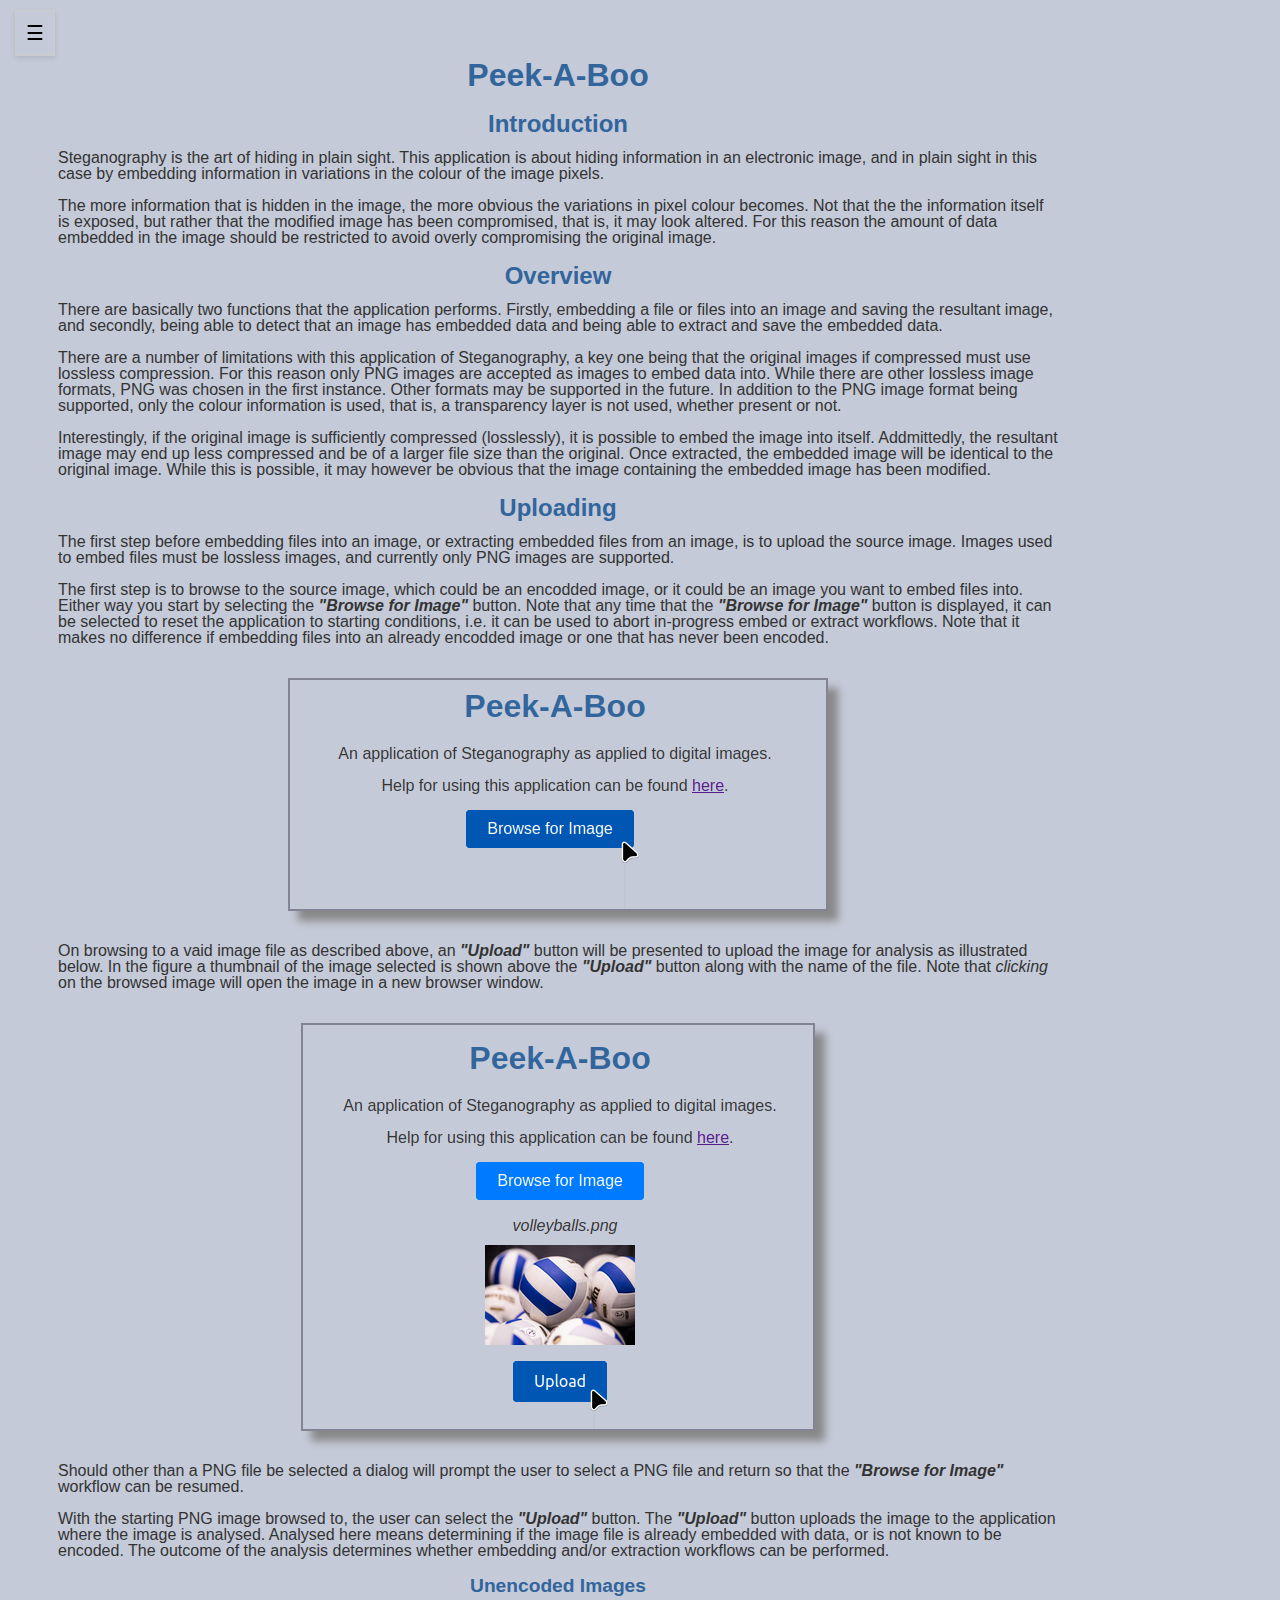
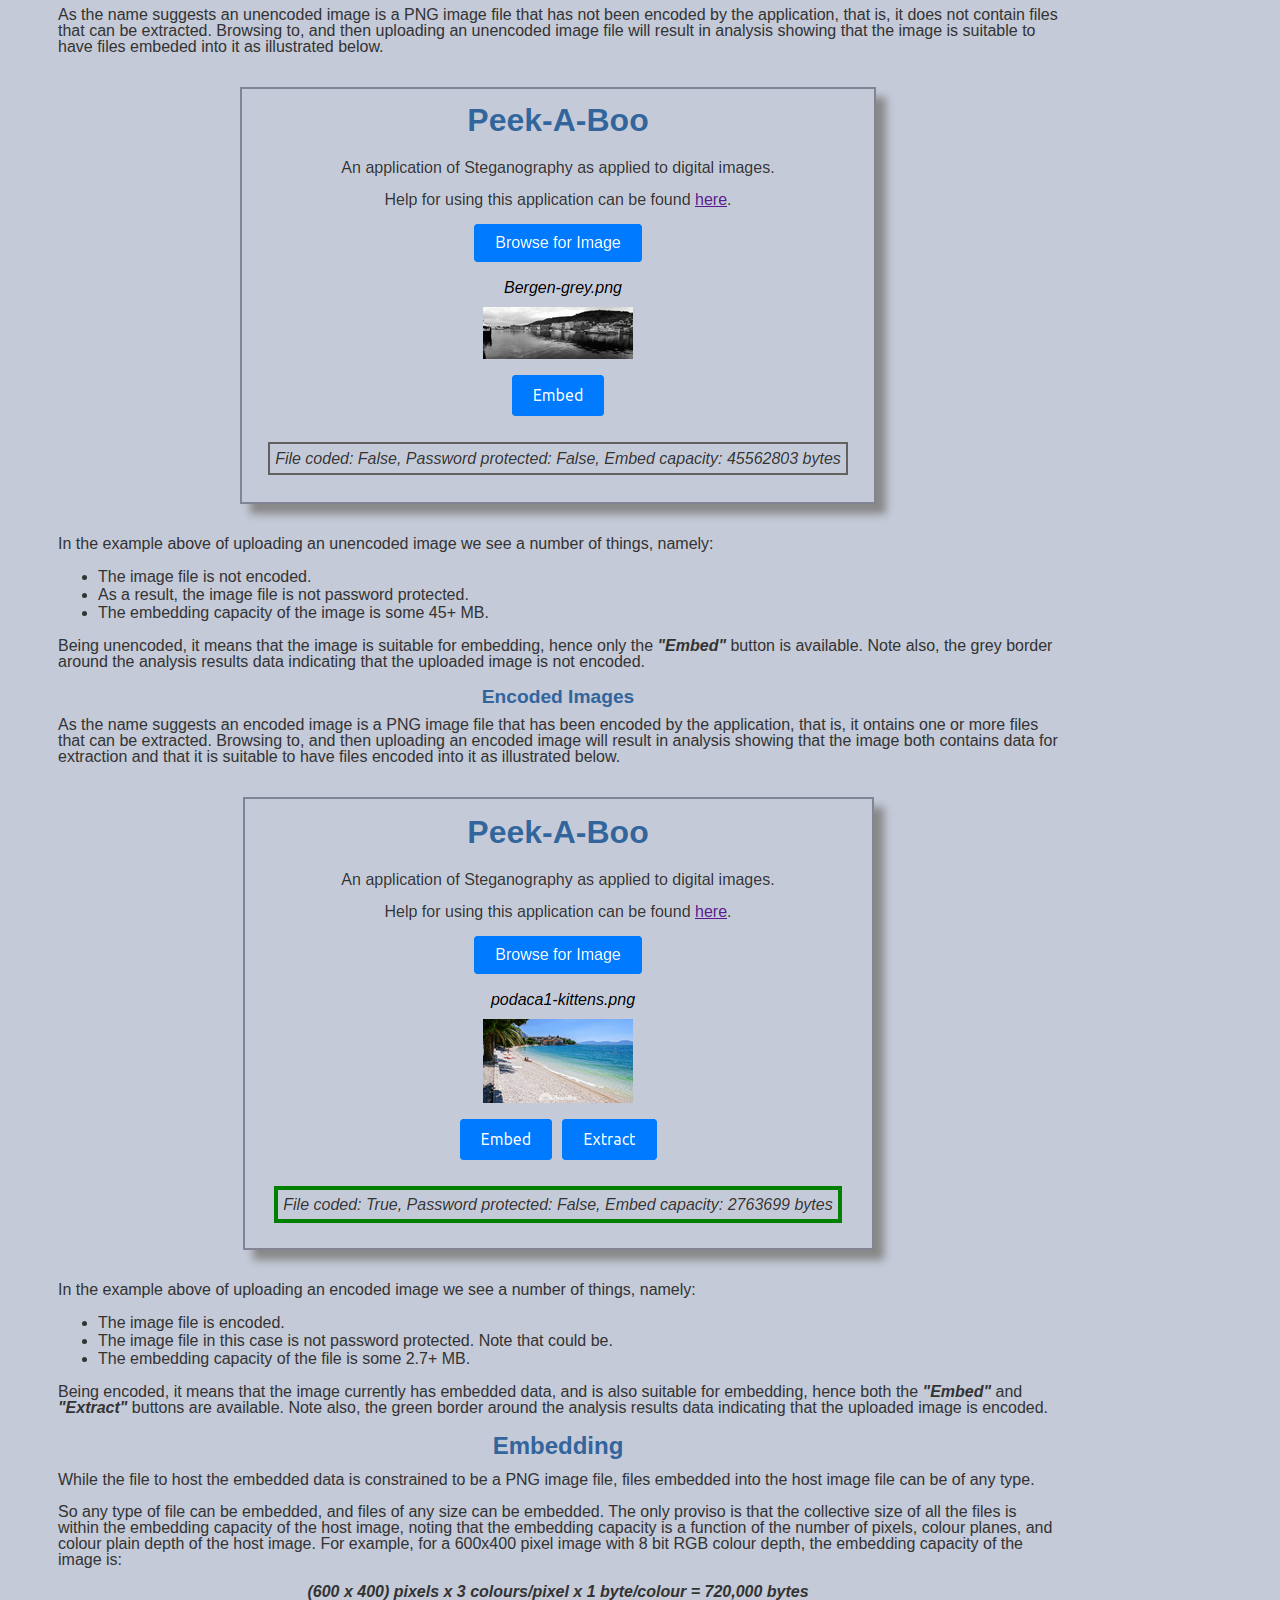
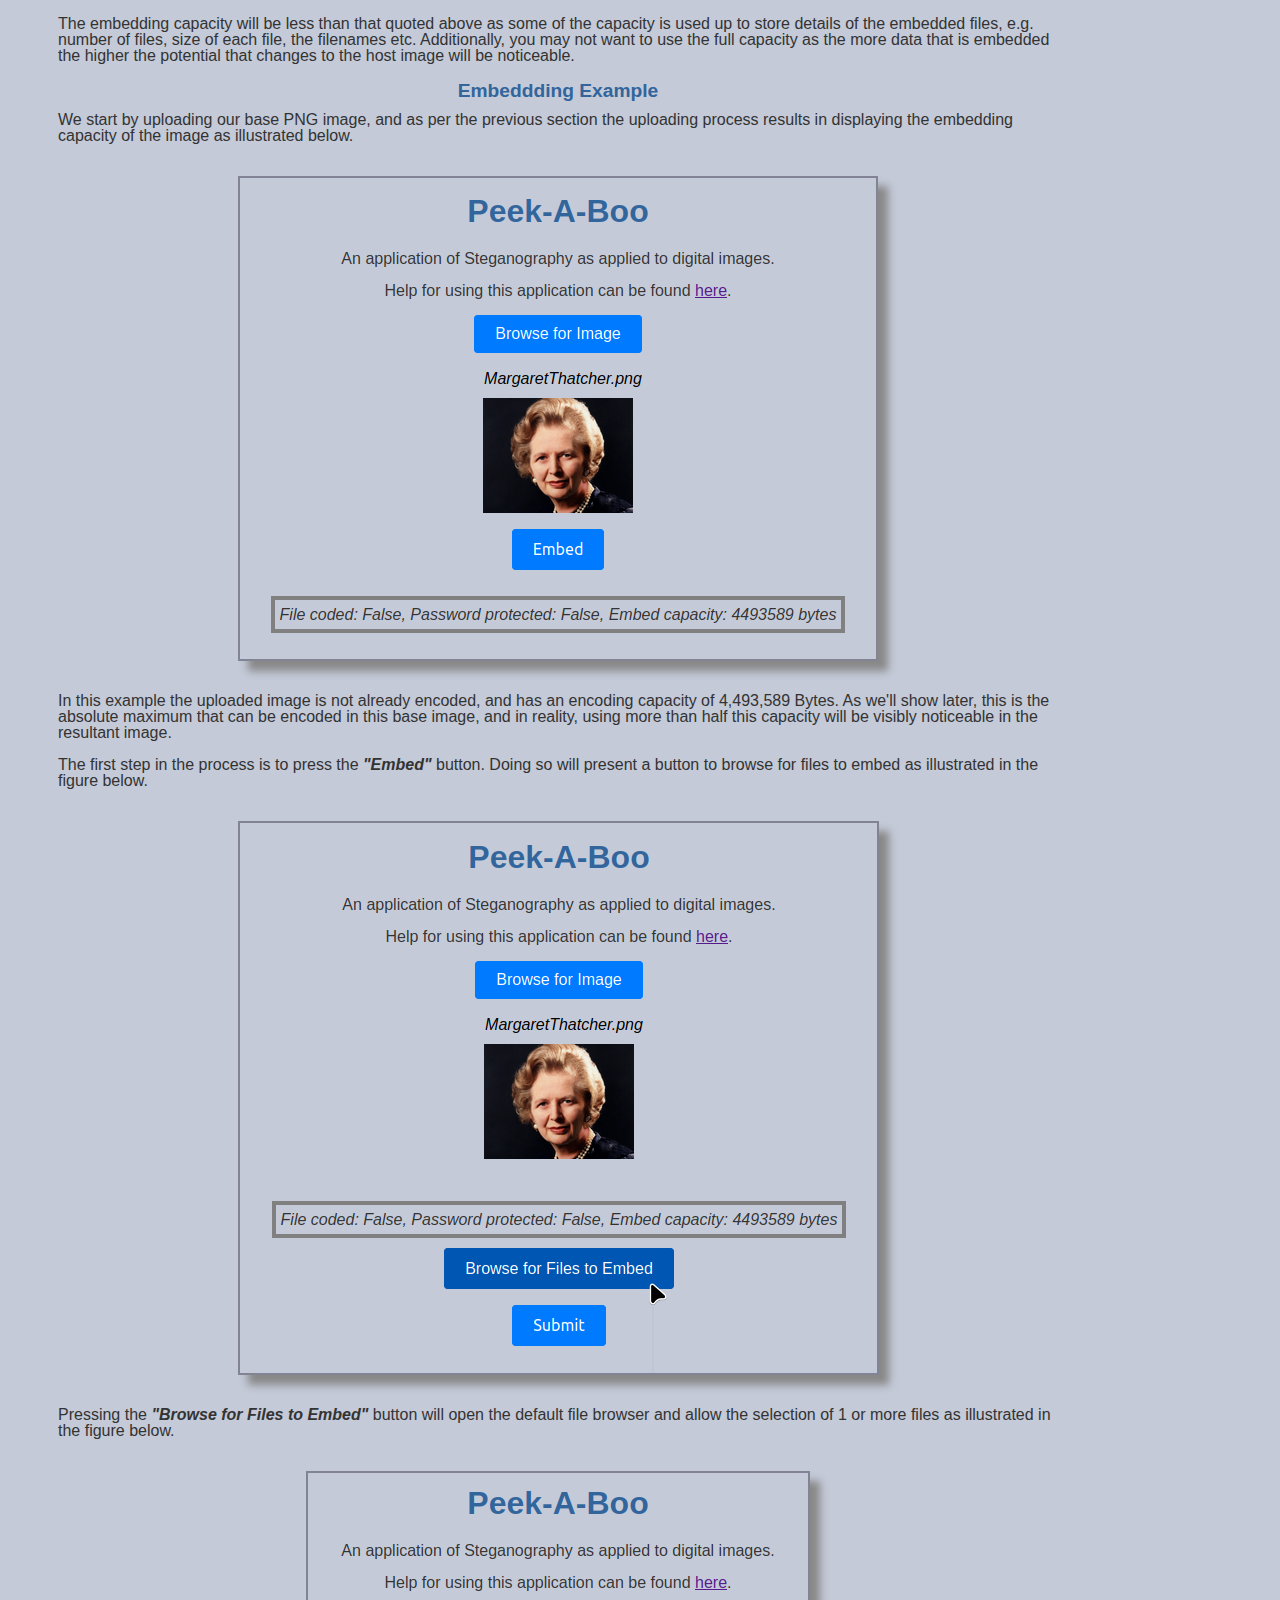
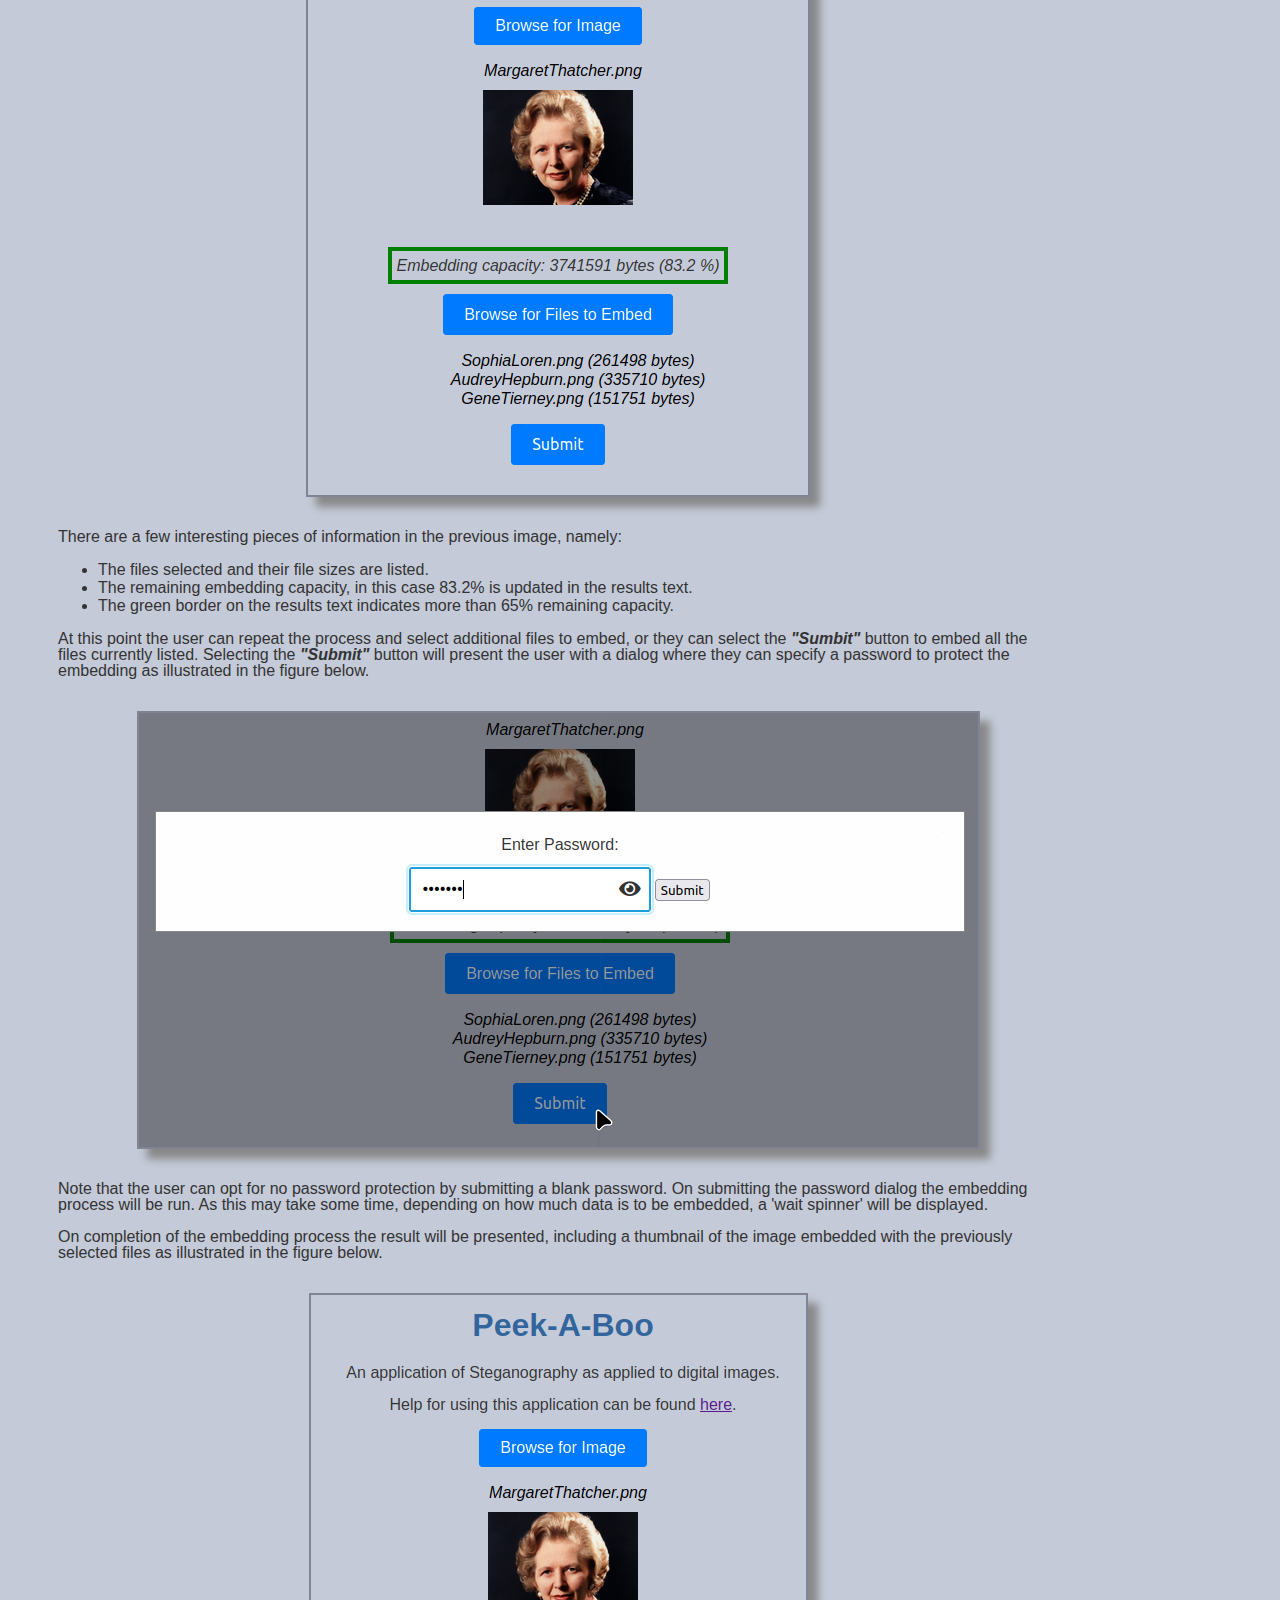
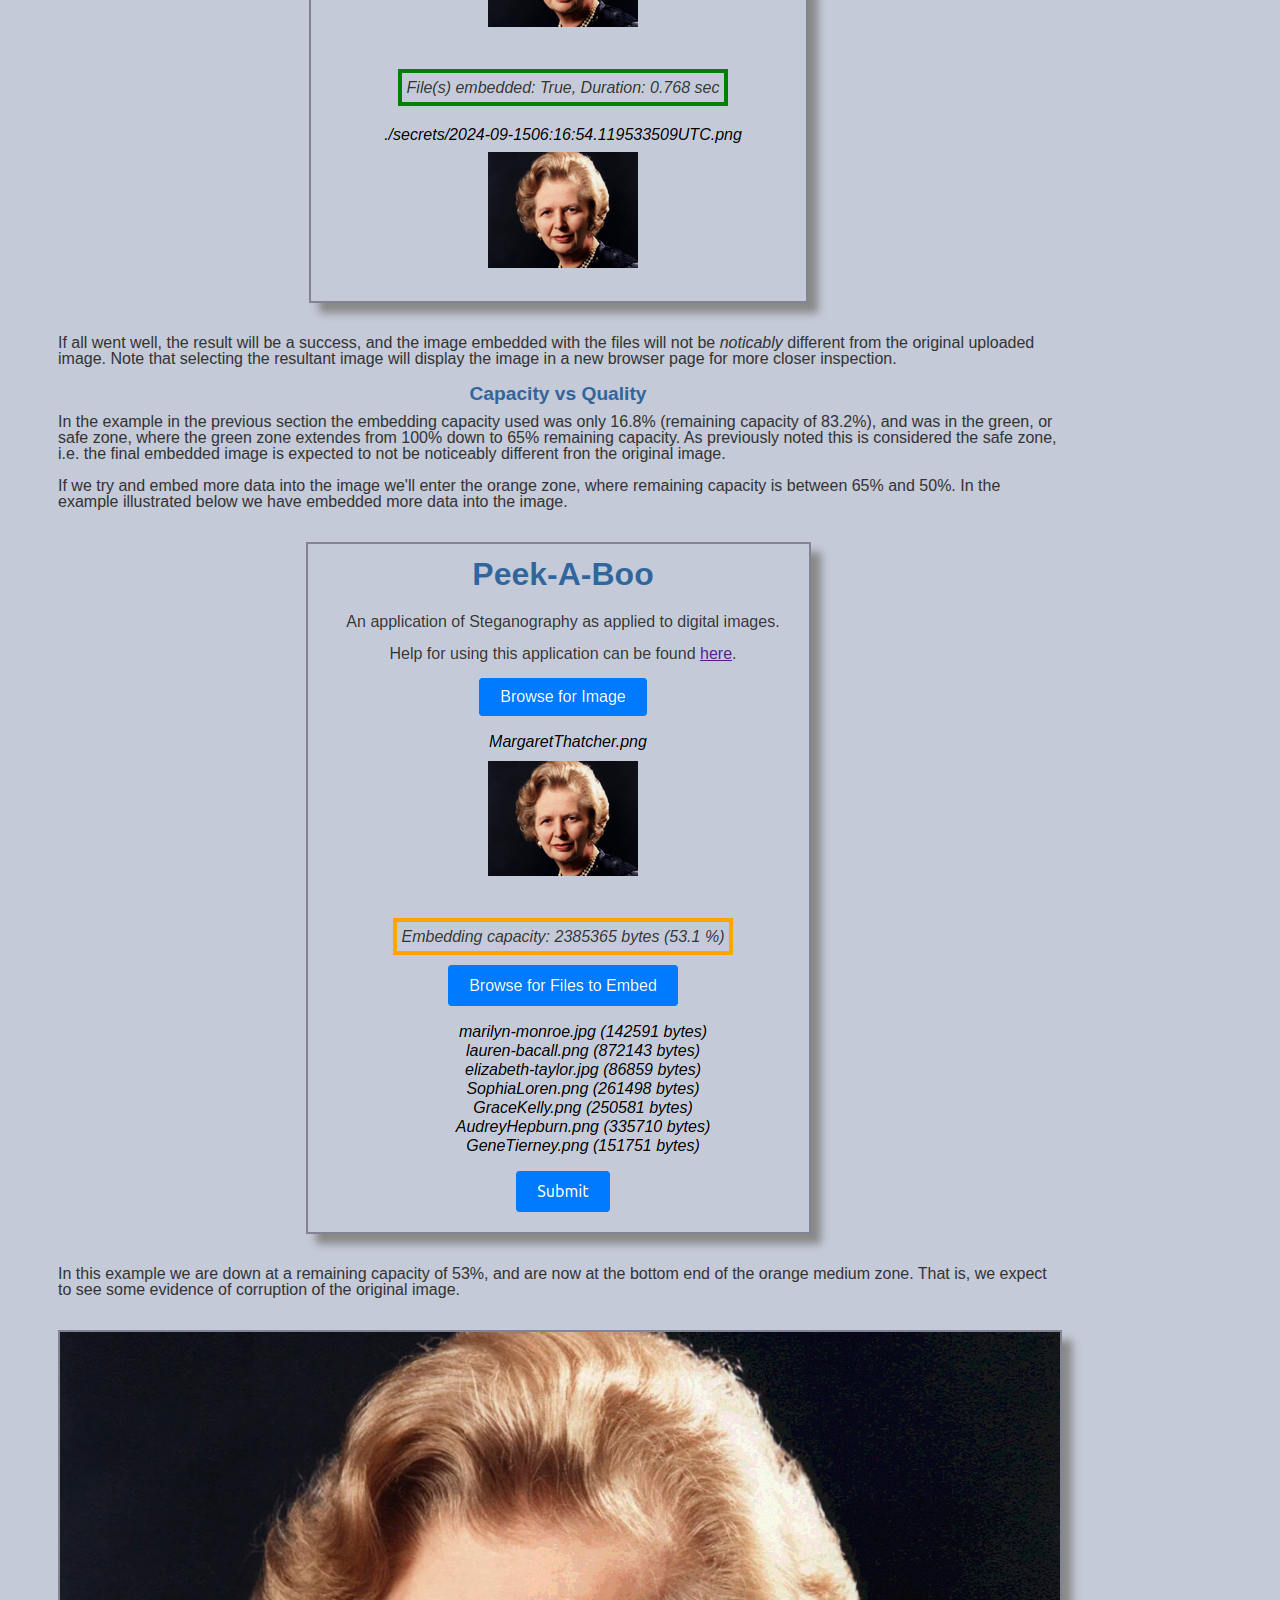
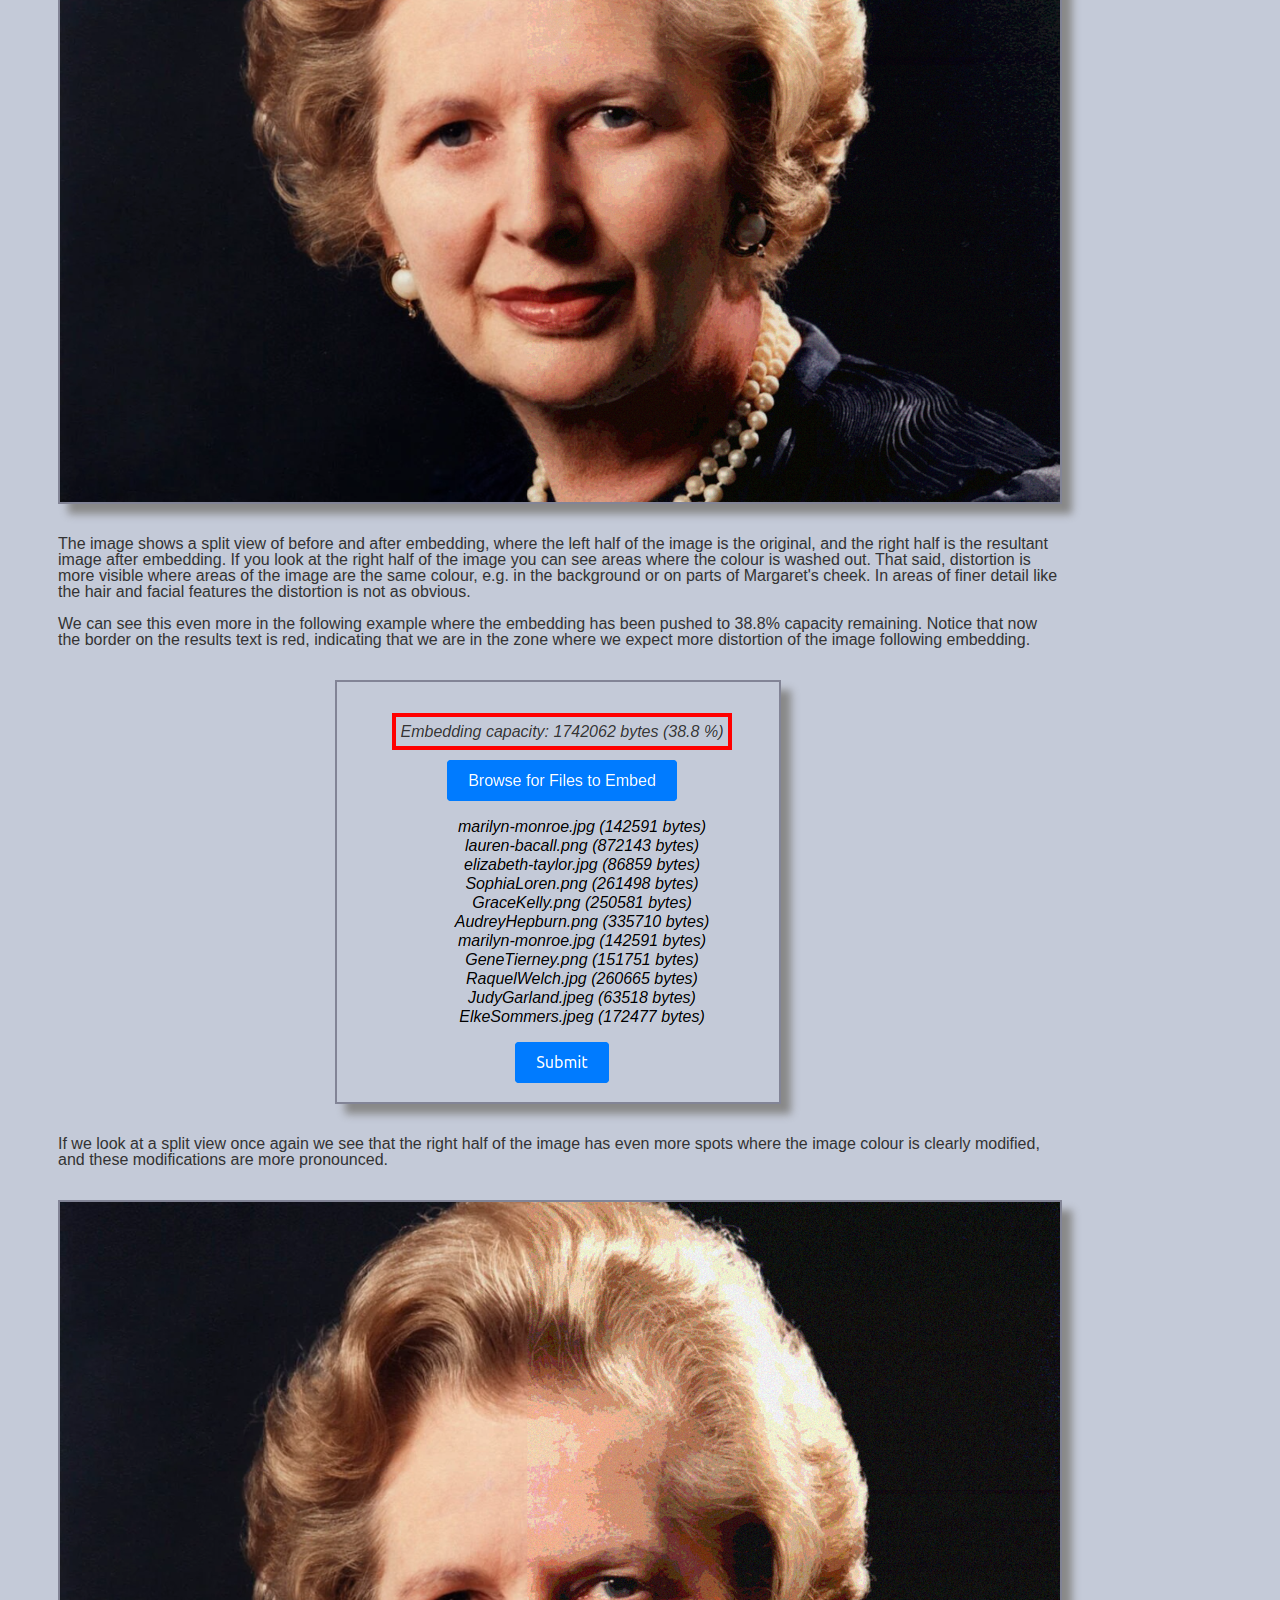
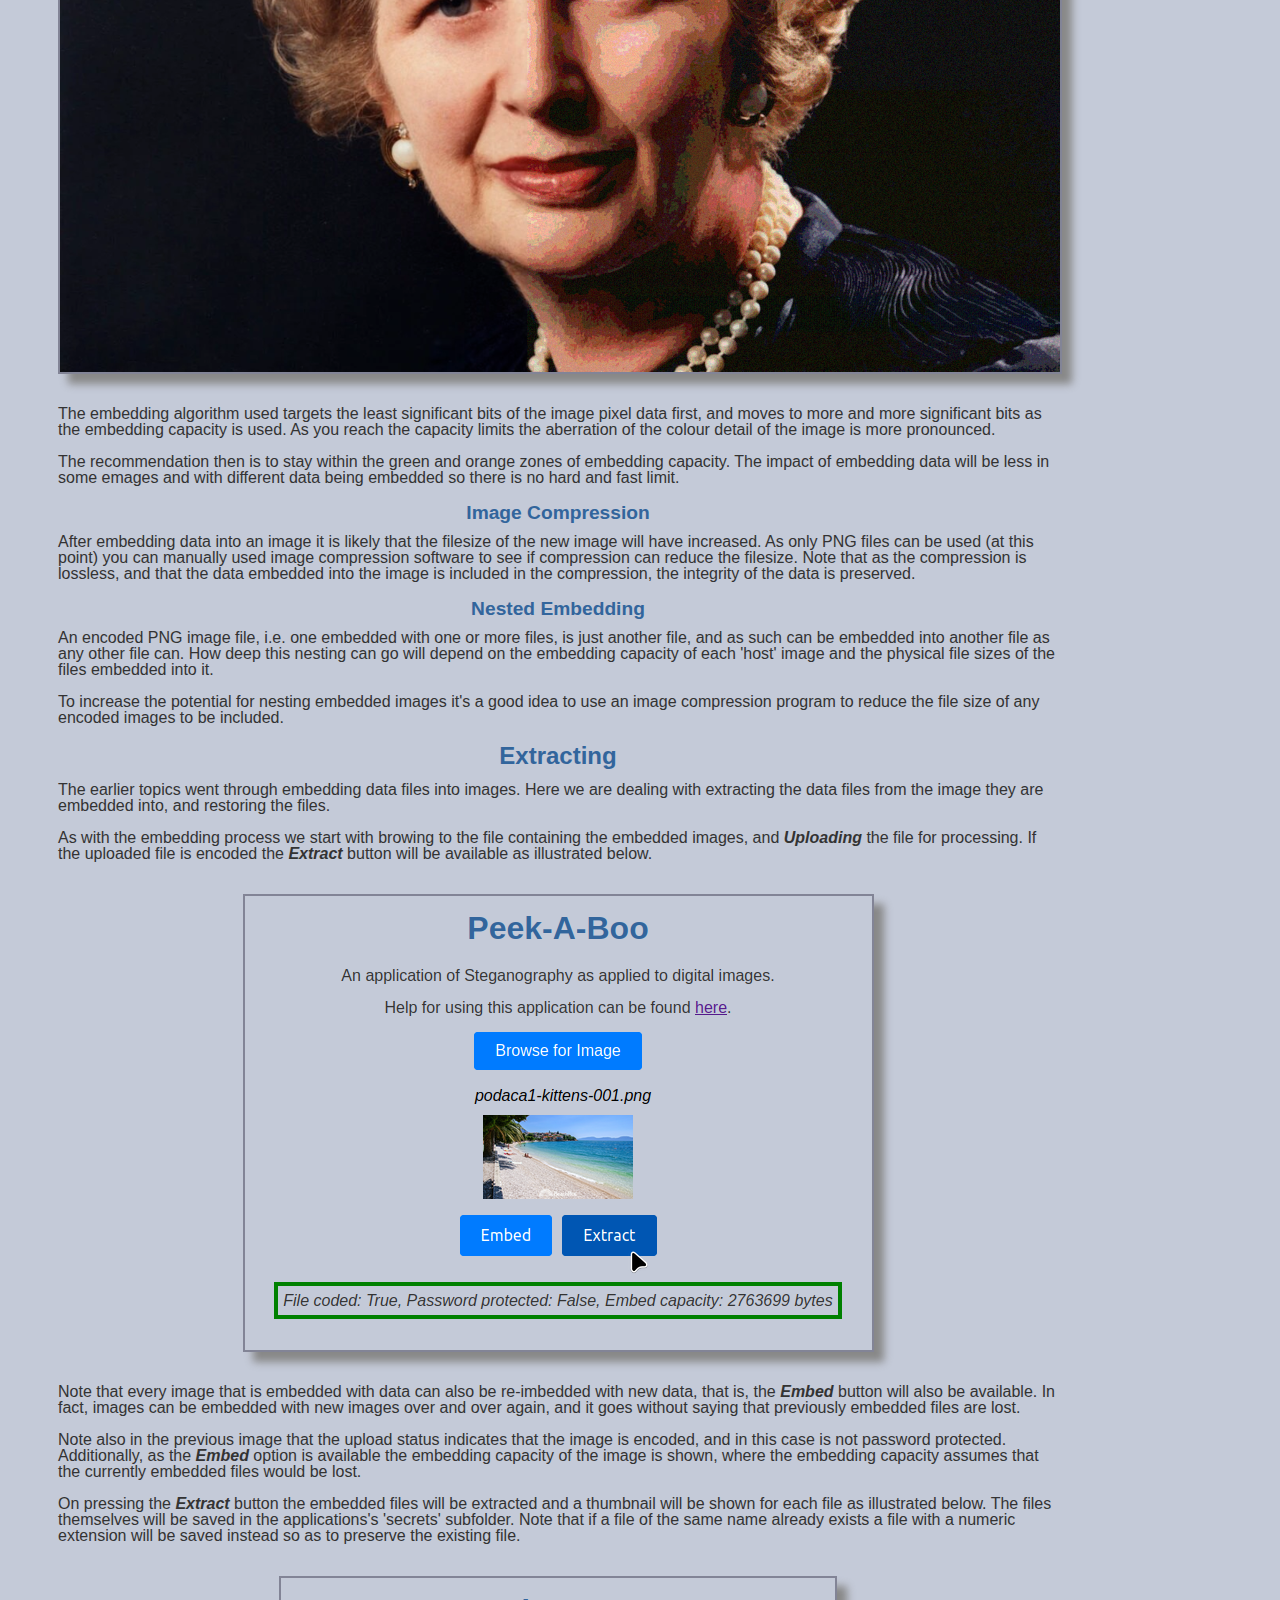
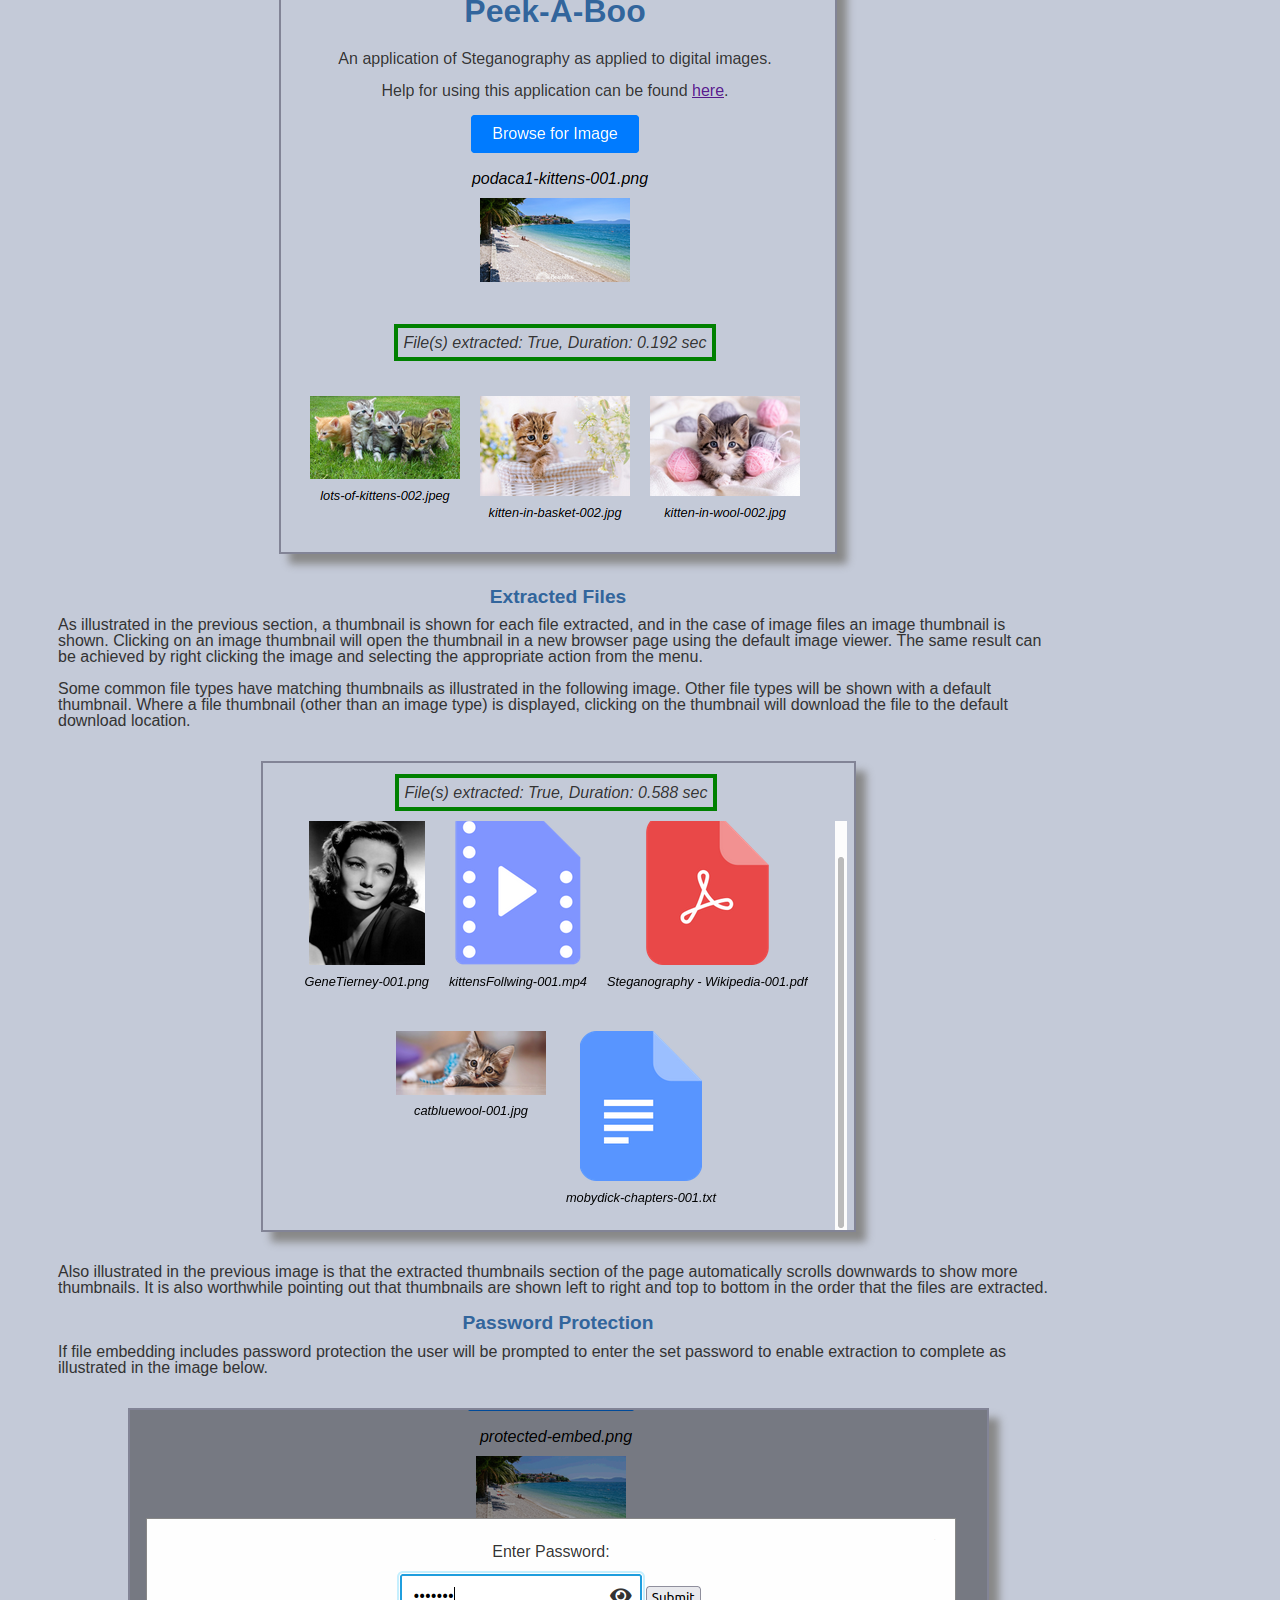
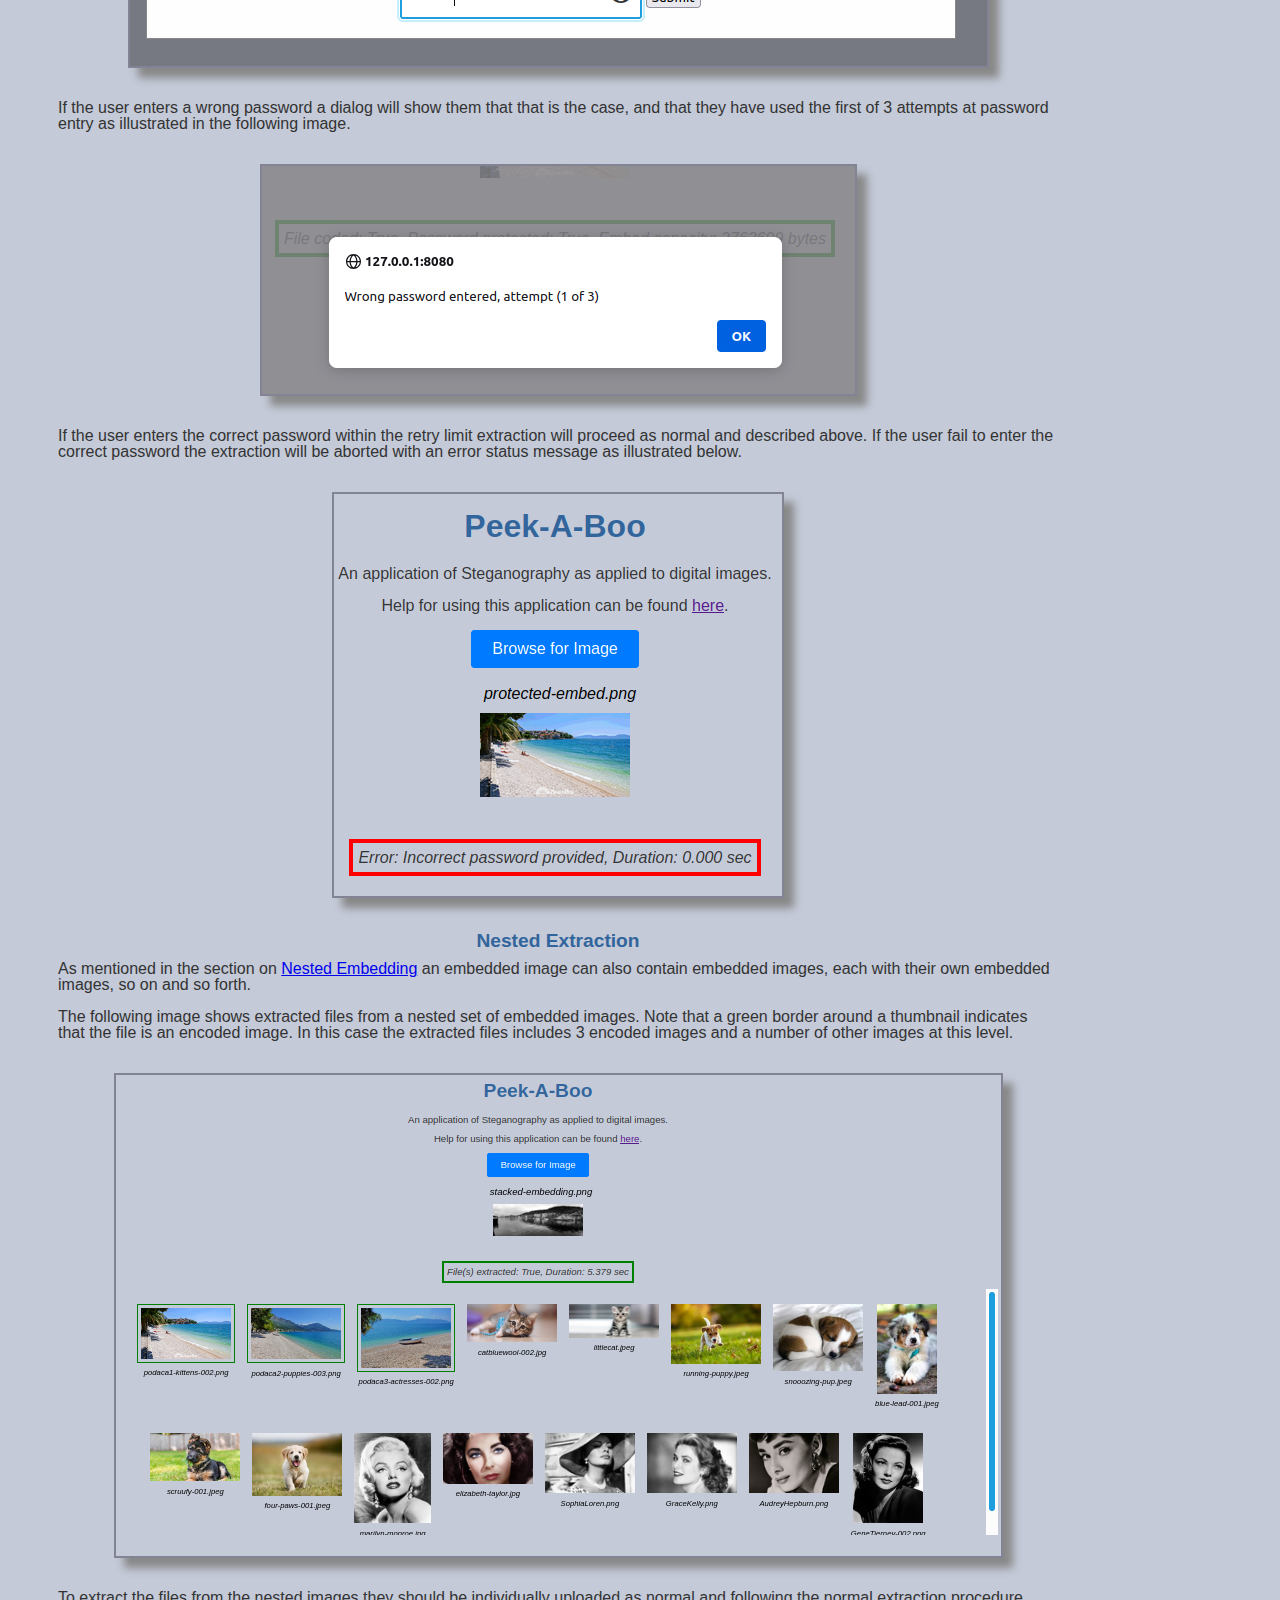
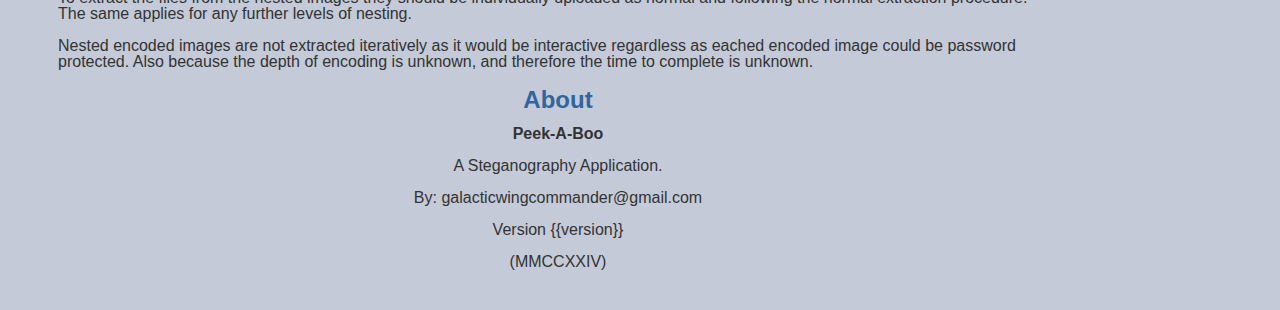
<file: static/peekaboo-help.html>
<html>
   <!DOCTYPE html>
   <html>
   <head>
      <meta http-equiv="content-type" content="text/html; charset=utf-8"/>
      <meta name="generator" content="LibreOffice 7.3.7.2 (Linux)"/>
      <meta name="created" content="2024-06-20T18:15:59.263459019"/>
      <meta name="changed" content="2024-06-20T18:17:05.452349569"/>
      <meta charset="UTF-8">
      <meta name="viewport" content="width=device-width, initial-scale=1" />
      <link rel="stylesheet" href="/static/help-styles.css">
      <link rel="icon" type="image/x-icon" href="/static/favicon.png">
      <script type="text/javascript" src="/static/help-scripts.js"></script>
      <title>Peek-A-Boo</title>
   </head>
   <body>
      <div id="mySidebar" class="sidebar">
         <a href="javascript:void(0)" class="closebtn" onclick="hide()">×</a>
         <a href="#Introduction">Introduction</a>
         <a href="#Overview">Overview</a>
         <a href="#Uploading">Uploading</a>
         <a href="#Unencoded Images"> - Unencoded Images</a>
         <a href="#Encoded Images"> - Encoded Images</a>
         <a href="#Embedding">Embedding</a>
         <a href="#Embedding Example"> - An Example</a>
         <a href="#Embedding Limits"> - Capacity vs Quality</a>
         <a href="#Compression"> - Image Compression</a>
         <a href="#Nested_Embedding"> - Nested Embedding</a>
         <a href="#Extracting">Extracting</a>
         <a href="#Extracted_Files"> - Extracted Files</a>
         <a href="#Password_Protection"> - Password Protection</a>
         <a href="#Nested_Extraction"> - Nested Extraction</a>
         <a href="#About">About</a>
      </div>
      <div id="content" style="padding-left: 50px;">
         <button class="openbtn" id="openbtn" onclick="show()">☰</button>

         <h1>Peek-A-Boo</h1>
         <a id="Introduction"></a>
         <h2>Introduction</h2>
         <p>Steganography is the art of hiding in plain sight.
         This application is about hiding information in an electronic image, and in plain sight
         in this case by embedding information in variations in the colour of the image pixels.
         </p>
         <p>The more information that is hidden in the image, the more obvious the variations
         in pixel colour becomes. Not that the the information itself is exposed, but rather
         that the modified image has been compromised, that is, it may look altered. For this reason
         the amount of data embedded in the image should be restricted to avoid overly compromising
         the original image.
         </p>

         <a id="Overview"></a>
         <h2>Overview</h2>
         <p>There are basically two functions that the application performs. Firstly, embedding
         a file or files into an image and saving the resultant image, and secondly,
         being able to detect that an image has embedded data and being able to extract and save
         the embedded data.
         </p>
         <p>There are a number of limitations with this application of Steganography, a key one
         being that the original images if compressed must use lossless compression.
         For this reason only PNG images are accepted as images to embed data into. While there
         are other lossless image formats, PNG was chosen in the first instance. Other formats
         may be supported in the future. In addition to the PNG image format being supported,
         only the colour information is used, that is, a transparency layer is not used,
         whether present or not.
         </p>
         <p>
         Interestingly, if the original image is sufficiently compressed (losslessly), it is
         possible to embed the image into itself. Addmittedly, the resultant image may end
         up less compressed and be of a larger file size than the original. Once extracted,
         the embedded image will be identical to the original image. While this is possible,
         it may however be obvious that the image containing the embedded image has been modified.
         </p>

         <a id="Uploading"></a>
         <h2>Uploading</h2>
         <p>The first step before embedding files into an image, or extracting embedded files
         from an image, is to upload the source image. Images used to embed files must be
         lossless images, and currently only PNG images are supported.
         </p>
         <p>The first step is to browse to the source image, which could be an encodded image,
         or it could be an image you want to embed files into. Either way you start by selecting
         the <i><b>"Browse for Image"</i></b> button.
         Note that any time that the <i><b>"Browse for Image"</i></b> button is displayed,
         it can be selected to reset the application to starting conditions, i.e. it can be used
         to abort in-progress embed or extract workflows. Note that it makes no difference if
         embedding files into an already encodded image or one that has never been encoded.
         </p>
         <p class="images">
         <img src="/static/help-pics/browseImage.png" alt="Browse for image.">
         </p>
         <p>On browsing to a vaid image file as described above, an <i><b>"Upload"</b></i> button
         will be presented to upload the image for analysis as illustrated below.
         In the figure a thumbnail of the image selected is shown above the
         <i><b>"Upload"</b></i> button along with the name of the file.
         Note that <i>clicking</i> on the browsed image will open the image in a new browser window.
         </p>
         <p class="images">
            <img src="/static/help-pics/uploadControl.png" alt="Upload image for analysis.">
         </p>
         <p>Should other than a PNG file be selected a dialog will prompt the user to select
         a PNG file and return so that the <i><b>"Browse for Image"</i></b> workflow can be
         resumed.
         </p>
         <p>With the starting PNG image browsed to, the user can select the <i><b>"Upload"</b></i> button.
         The <i><b>"Upload"</b></i> button uploads the image to the application where the image
         is analysed. Analysed here means determining if the image file is already embedded with
         data, or is not known to be encoded. The outcome of the analysis determines whether
         embedding and/or extraction workflows can be performed.
         </p>

         <a id="Unencoded Images"></a>
         <h3>Unencoded Images</h3>
         <p>As the name suggests an unencoded image is a PNG image file that has not been encoded
         by the application, that is, it does not contain files that can be extracted.
         Browsing to, and then uploading an unencoded image file will result in analysis showing that the
         image is suitable to have files embeded into it as illustrated below.
         </p>
         <p class="images">
            <img src="/static/help-pics/unencodedImage.png" alt="Uploaded image is unencoded.">
         </p>
         <p>In the example above of uploading an unencoded image we see a number of things, namely:
            <ul>
               <li>The image file is not encoded.</li>
               <li>As a result, the image file is not password protected.</li>
               <li>The embedding capacity of the image is some 45+ MB.</li>
            </ul>
         </p>
         <p>Being unencoded, it means that the image is suitable for embedding, hence only the
         <i><b>"Embed"</b></i> button is available. Note also, the grey border around the analysis
         results data indicating that the uploaded image is not encoded.
         </p>

         <a id="Encoded Images"></a>
         <h3>Encoded Images</h3>
         <p>As the name suggests an encoded image is a PNG image file that has been encoded
         by the application, that is, it ontains one or more files that can be extracted.
         Browsing to, and then uploading an encoded image will result in analysis showing that the
         image both contains data for extraction and that it is suitable to have files encoded into it as illustrated below.
         </p>
         <p class="images">
            <img src="/static/help-pics/encodedImage.png" alt="Uploaded image is encoded.">
         </p>
         <p>In the example above of uploading an encoded image we see a number of things, namely:
            <ul>
               <li>The image file is encoded.</li>
               <li>The image file in this case is not password protected. Note that could be.</li>
               <li>The embedding capacity of the file is some 2.7+ MB.</li>
            </ul>
         </p>
         <p>Being encoded, it means that the image currently has embedded data, and is also suitable for embedding,
         hence both the <i><b>"Embed"</b></i> and <i><b>"Extract"</b></i> buttons are available.
         Note also, the green border around the analysis results data indicating that the uploaded image is encoded.
         </p>

         <a id="Embedding"></a>
         <h2>Embedding</h2>
         <p>While the file to host the embedded data is constrained to be a PNG image file,
         files embedded into the host image file can be of any type.
         </p>
         <p>So any type of file can be embedded, and files of any size can be embedded.
         The only proviso is that the collective size of all the files is within the embedding
         capacity of the host image, noting that the embedding capacity is a function of the
         number of pixels, colour planes, and colour plain depth of the host image.
         For example, for a 600x400 pixel image with 8 bit RGB colour depth, the embedding
         capacity of the image is:
         </p>
         <p class="eq">
         (600 x 400) pixels x 3 colours/pixel x 1 byte/colour = 720,000 bytes
         </p>
         <p>The embedding capacity will be less than that quoted above as some of the capacity
         is used up to store details of the embedded files, e.g. number of files, size of
         each file, the filenames etc. Additionally, you may not want to use the full
         capacity as the more data that is embedded the higher the potential that changes
         to the host image will be noticeable.
         </p>

         <a id="Embedding Example"></a>
         <h3>Embeddding Example</h3>
         <p>We start by uploading our base PNG image, and as per the previous section the uploading
         process results in displaying the embedding capacity of the image as illustrated below.
         </p>
         <p class="images">
            <img src="/static/help-pics/uploadedImage.png" alt="Uploaded image to encode.">
         </p>
         <p>In this example the uploaded image is not already encoded, and has an encoding
         capacity of 4,493,589 Bytes. As we'll show later, this is the absolute maximum that
         can be encoded in this base image, and in reality, using more than half this capacity
         will be visibly noticeable in the resultant image.
         </p>
         <p> The first step in the process is to press the <i><b>"Embed"</b></i> button.
         Doing so will present a button to browse for files to embed as illustrated in the
         figure below.
         </p>
         <p class="images">
            <img src="/static/help-pics/embedbutton.png" alt="Embed button pressed.">
         </p>
         <p> Pressing the <i><b>"Browse for Files to Embed"</b></i> button will open the default
         file browser and allow the selection of 1 or more files as illustrated in the figure below.
         </p>
         <p class="images">
            <img src="/static/help-pics/embeddingGreenFiles.png" alt="Embedding < 35% capacity.">
         </p>
         <p> There are a few interesting pieces of information in the previous image, namely:
            <ul>
               <li>The files selected and their file sizes are listed.</li>
               <li>The remaining embedding capacity, in this case 83.2% is updated in the results text.</li>
               <li>The green border on the results text indicates more than 65% remaining capacity.</li>
            </ul>
         </p>
         <p> At this point the user can repeat the process and select additional files to embed,
         or they can select the <i><b>"Sumbit"</b></i> button to embed all the files currently listed.
         Selecting the <i><b>"Submit"</b></i> button will present the user with a dialog where
         they can specify a password to protect the embedding as illustrated in the figure below.
         </p>
         <p class="images">
            <img src="/static/help-pics/embedPassword.png" alt="Password protection dialog.">
         </p>
         <p>Note that the user can opt for no password protection by submitting a blank password.
         On submitting the password dialog the embedding process will be run. As this may take
         some time, depending on how much data is to be embedded, a 'wait spinner' will be displayed.
         </p>
         <p>On completion of the embedding process the result will be presented, including a thumbnail
         of the image embedded with the previously selected files as illustrated in the figure below.
         </p>
         <p class="images">
            <img src="/static/help-pics/embeddingDone.png" alt="Embedding process complete.">
         </p>
         <p> If all went well, the result will be a success, and the image embedded with the files
         will not be <i>noticably</i> different from the original uploaded image. Note that selecting
         the resultant image will display the image in a new browser page for more closer inspection.
         </p>

         <a id="Embedding Limits"></a>
         <h3>Capacity vs Quality</h3>
         <p> In the example in the previous section the embedding capacity used was only 16.8%
          (remaining capacity of 83.2%), and was in the green, or safe zone, where the green zone
         extendes from 100% down to 65% remaining capacity. As previously noted this is considered
         the safe zone, i.e. the final embedded image is expected to not be noticeably different fron
         the original image.
         </p>
         <p>If we try and embed more data into the image we'll enter the orange zone, where remaining capacity
         is between 65% and 50%. In the example illustrated below we have embedded more data
         into the image.
         </p>
         <p class="images">
            <img src="/static/help-pics/embeddingAmberFiles.png" alt="Embedding in the orange zone.">
         </p>
         <p>In this example we are down at a remaining capacity of 53%, and are now at the bottom end of
         the orange medium zone. That is, we expect to see some evidence of corruption of the original image.
         </p>
         <p class="images">
            <img src="/static/help-pics/MT-blended-53pc.png" alt="Remaining capacity 53%.">
         </p>
         <p> The image shows a split view of before and after embedding, where the left half of the
         image is the original, and the right half is the resultant image after embedding. If you look
         at the right half of the image you can see areas where the colour is washed out. That said,
         distortion is more visible where areas of the image are the same colour, e.g. in the background
         or on parts of Margaret's cheek. In areas of finer detail like the hair and facial features
         the distortion is not as obvious.
         </p>
         <p> We can see this even more in the following example where the embedding has been pushed to
         38.8% capacity remaining. Notice that now the border on the results text is red, indicating
         that we are in the zone where we expect more distortion of the image following embedding.
         </p>
         <p class="images">
            <img src="/static/help-pics/embeddingRedFiles.png" alt="Embedding in the red zone.">
         </p>
         <p>If we look at a split view once again we see that the right half of the image has even
         more spots where the image colour is clearly modified, and these modifications are more
         pronounced.
         </p>
         <p class="images">
            <img src="/static/help-pics/MT-blended-39pc.png" alt="Remaining capacity 39%.">
         </p>
         <p>The embedding algorithm used targets the least significant bits of the image pixel data first,
         and moves to more and more significant bits as the embedding capacity is used. As you reach the
         capacity limits the aberration of the colour detail of the image is more pronounced.
         </p>
         <p>The recommendation then is to stay within the green and orange zones of embedding
         capacity. The impact of embedding data will be less in some emages and with different data
         being embedded so there is no hard and fast limit.
         </p>

         <a id="Compression"></a>
         <h3>Image Compression</h3>
         <p> After embedding data into an image it is likely that the filesize of the new image
         will have increased. As only PNG files can be used (at this point) you can manually used
         image compression software to see if compression can reduce the filesize.
         Note that as the compression is lossless, and that the data embedded into the image is
         included in the compression, the integrity of the data is preserved.
         </p>

         <a id="Nested_Embedding"></a>
         <h3>Nested Embedding</h3>
         <p> An encoded PNG image file, i.e. one embedded with one or more files, is just another
         file, and as such can be embedded into another file as any other file can.
         How deep this nesting can go will depend on the embedding capacity of each 'host' image
         and the physical file sizes of the files embedded into it.
         </p>
         <p> To increase the potential for nesting embedded images it's a good idea to use
         an image compression program to reduce the file size of any encoded images to be included.
         </p>

         <a id="Extracting"></a>
         <h2>Extracting</h2>

         <p> The earlier topics went through embedding data files into images. Here we are
         dealing with extracting the data files from the image they are embedded into, and restoring the files.
         </p>
         <p> As with the embedding process we start with browing to the file containing the embedded images,
         and <i><b>Uploading</b></i> the file for processing. If the uploaded file is encoded the
         <i><b>Extract</b></i> button will be available as illustrated below.
         </p>
         <p class="images">
            <img src="/static/help-pics/embedded-image.png" alt="Embedded image.">
         </p>
         <p> Note that every image that is embedded with data can also be re-imbedded with new data,
         that is, the <i><b>Embed</b></i> button will also be available. In fact, images can be
         embedded with new images over and over again, and it goes without saying that previously
         embedded files are lost.
         </p>
         <p> Note also in the previous image that the upload status indicates that the image is encoded,
         and in this case is not password protected. Additionally, as the <i><b>Embed</b></i> option
         is available the embedding capacity of the image is shown, where the embedding capacity assumes
         that the currently embedded files would be lost.
         </p>

         <p> On pressing the <i><b>Extract</b></i> button the embedded files will be extracted and
         a thumbnail will be shown for each file as illustrated below. The files themselves will be
         saved in the applications's 'secrets' subfolder. Note that if a file of the same name already
         exists a file with a numeric extension will be saved instead so as to preserve the existing file.
         </p>
         <p class="images">
            <img src="/static/help-pics/Extracted-files.png" alt="Extracted files.">
         </p>

         <a id="Extracted_Files"></a>
         <h3>Extracted Files</h3>

         <p> As illustrated in the previous section, a thumbnail is shown for each file extracted,
         and in the case of image files an image thumbnail is shown. Clicking on an image thumbnail
         will open the thumbnail in a new browser page using the default image viewer. The same result
         can be achieved by right clicking the image and selecting the appropriate action from the menu.
         </p>

         <p> Some common file types have matching thumbnails as illustrated in the following image. Other
         file types will be shown with a default thumbnail. Where a file thumbnail (other than an image type)
         is displayed, clicking on the thumbnail will download the file to the default download location.
         </p>
         <p class="images">
            <img src="/static/help-pics/File-types.png" alt="File types.">
         </p>
         <p> Also illustrated in the previous image is that the extracted thumbnails section of the
         page automatically scrolls downwards to show more thumbnails. It is also worthwhile pointing
         out that thumbnails are shown left to right and top to bottom in the order that the
         files are extracted.
         </p>

         <a id="Password_Protection"></a>
         <h3>Password Protection</h3>

         <p> If file embedding includes password protection the user will be prompted to enter
            the set password to enable extraction to complete as illustrated in the image below.
         </p>
         <p class="images">
            <img src="/static/help-pics/password-guess.png" alt="Password entry.">
         </p>
         <p> If the user enters a wrong password a dialog will show them that that is the case,
         and that they have used the first of 3 attempts at password entry as illustrated in
         the following image.
         </p>
         <p class="images">
            <img src="/static/help-pics/password-error.png" alt="Wrong password entered.">
         </p>
         <p> If the user enters the correct password within the retry limit extraction will proceed
         as normal and described above. If the user fail to enter the correct password the
         extraction will be aborted with an error status message as illustrated below.
         </p>
         <p class="images">
            <img src="/static/help-pics/extraction-failed-password.png" alt="Extraction failed status.">
         </p>

         <a id="Nested_Extraction"></a>
         <h3>Nested Extraction</h3>
         <p> As mentioned in the section on <a href="#Nested_Embedding">Nested Embedding</a>
         an embedded image can also contain embedded images, each with their own embedded
         images, so on and so forth.
         </p>
         <p> The following image shows extracted files from a nested set of embedded images.
         Note that a green border around a thumbnail indicates that the file is an encoded image.
         In this case the extracted files includes 3 encoded images and a number of other images
         at this level.
         </p>
         <p class="images">
            <img src="/static/help-pics/nested-embedding.png" alt="Nested embedding.">
         </p>
         <p> To extract the files from the nested images they should be individually uploaded
         as normal and following the normal extraction procedure. The same applies for any
         further levels of nesting.
         </p>
         <p> Nested encoded images are not extracted iteratively as it would be interactive regardless
         as eached encoded image could be password protected. Also because the depth of encoding is unknown,
         and therefore the time to complete is unknown.
         </p>

         <a id="About"></a>
         <h2>About</h2>
         <p style="text-align:center; font-weight: bold;">Peek-A-Boo</p>
         <p style="text-align:center;">A Steganography Application.</p>
         <p style="text-align:center;">By: galacticwingcommander@gmail.com</p>
         <p style="text-align:center;">Version {{version}}</p>
         <p style="text-align:center;">(MMCCXXIV)</p>

      </div>
   </body>
</html>
</file>
<file: static/help-styles.css>
/* Index styles. */

.sidebar {
   height: 100%;
   width: 0;
   position: fixed;
   z-index: 1;
   top: 0;
   left: 0;
   background-color: #c4cad8;
   overflow-x: hidden;
   transition: 0.5s;
   padding-top: 60px;
}

.sidebar a {
   padding: 8px 8px 8px 32px;
   text-decoration: none;
   font-family: "Lato", sans-serif;
   font-size: 20px;
   color: #575c74;
   display: block;
   transition: 0.3s;
}

.sidebar a:hover {
   color: #0f3c6d;
   font-weight: Bold;
}

.sidebar .closebtn {
   position: absolute;
   top: 0;
   right: 25px;
   font-size: 36px;
   margin-left: 50px;
}

.openbtn {
   font-size: 20px;
   cursor: pointer;
   color: black;
   padding: 10px 15px;
   border: none;
}

.openbtn:hover {
   background-color: #444;
}

#content {
   transition: margin-left 0.5s;
   padding: 16px;
}

@media screen and (max-height: 450px) {
   .sidebar {
      padding-top: 15px;
   }
   .sidebar a {
      font-size: 18px;
   }
}

/* Index button. Always visible. */

.openbtn {
   position: fixed;
   top: 10px;
   left: 15px;
   z-index: 1000;
   background-color: #c4cad8;
   border: 1px solid #ccc; 
   padding: 10px;
   box-shadow: 0 2px 5px rgba(0,0,0,0.1);
}

#content {
   margin-top: 25px;
}

/* Body styles. */

body {
   font-family: Arial, sans-serif;
   background-color: #c4cad8;
   color: #333;
}

section {
	border: none;
}

div {
	border: none;
   text-align: left;
   align-items: left;
}

h1 {
   color: #32659c;
   text-align:center;
   max-width: 1000px;
   margin-top: 0.5em;
   margin-bottom: 0.5em;
   font-size: 2em;
   font-weight: bold;
}

h2 {
   color: #32659c;
   text-align:center;
   max-width: 1000px;
   margin-top: 0.5em;
   margin-bottom: 0.5em;
   font-size: 1.5em;
   font-weight: bold;
}

h3 {
   color: #32659c;
   text-align:center;
   max-width: 1000px;
   margin-top: 0.5em;
   margin-bottom: 0.5em;
   font-size: 1.2em;
   font-weight: bold;
}

p {
   font-size: 1em;
   line-height: 100%;
   max-width: 1000px;
   margin-top: 0.25em;
   margin-bottom: 1.0em;
}

/* Equation style. */
p.eq {
   text-align:center;
   font-size: 1em;
   line-height: 100%;
   max-width: 1000px;
   margin-top: 0.25em;
   margin-bottom: 1.0em;
   font-style: italic;
   font-weight: bold;
}

/* Images style (extra spacing. */
p.images {
   text-align:center;
   font-size: 1em;
   line-height: 100%;
   max-width: 1000px;
   margin-top: 2.0em;
   margin-bottom: 2.0em;
}

img {
   display: block;
   margin-left: auto;
   margin-right: auto;
   border: 2px solid #828496;
   box-shadow: 10px 10px 8px #888888;
 }
</file>
